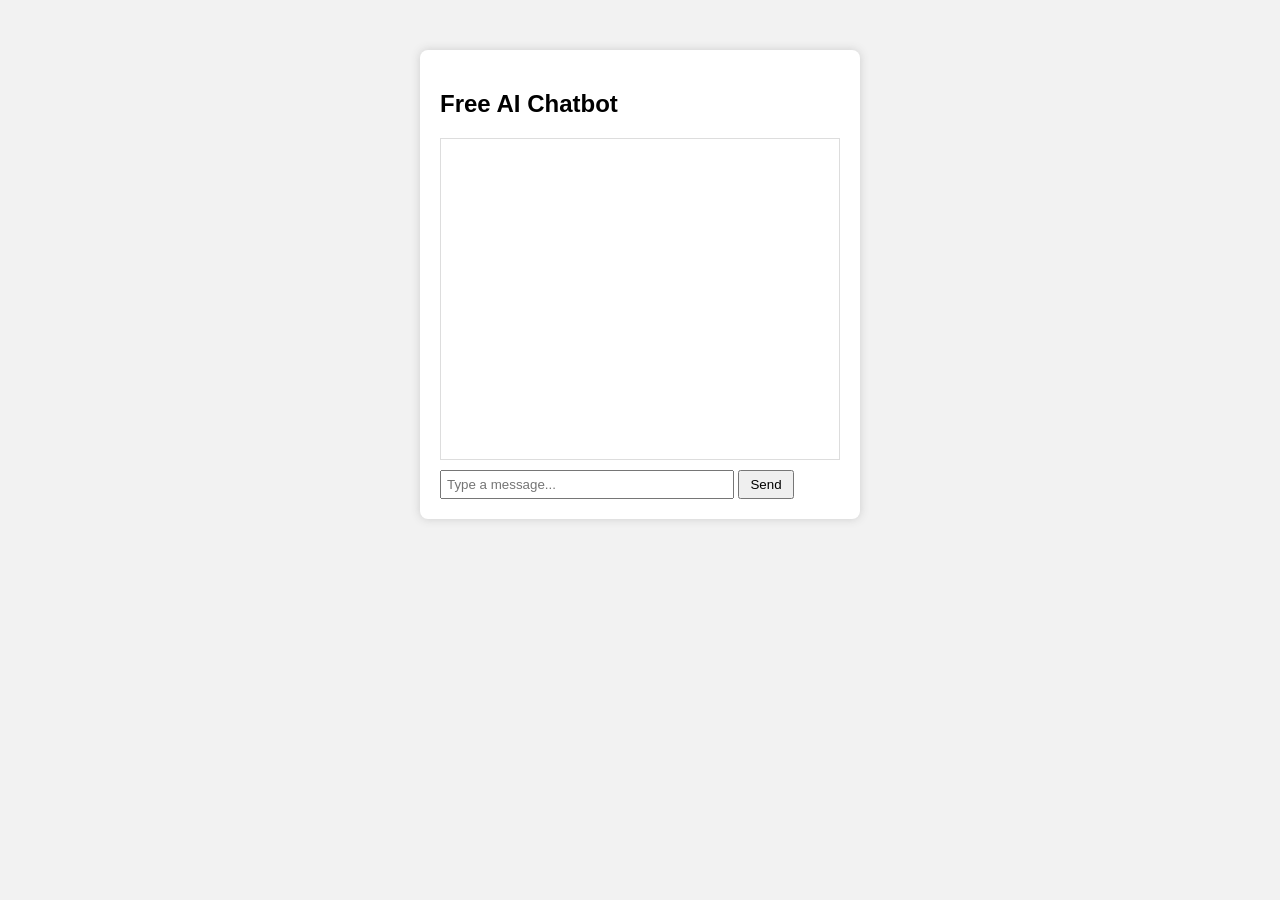
<file: index.html>
<!DOCTYPE html>
<html>
<head>
    <title>Free AI Chatbot</title>
    <link rel="stylesheet" href="/static/style.css">
</head>
<body>
    <div class="chat-container">
        <h2>Free AI Chatbot</h2>
        <div id="chat-box"></div>
        <input type="text" id="user-input" placeholder="Type a message..." />
        <button onclick="sendMessage()">Send</button>
    </div>

<script>
function sendMessage() {
    let userInput = document.getElementById("user-input").value;
    if (!userInput) return;
    
    document.getElementById("chat-box").innerHTML += "<div class='user-msg'><b>You:</b> " + userInput + "</div>";
    document.getElementById("user-input").value = "";

    fetch("/get", {
        method: "POST",
        headers: {"Content-Type": "application/x-www-form-urlencoded"},
        body: "msg=" + encodeURIComponent(userInput)
    })
    .then(response => response.json())
    .then(data => {
        document.getElementById("chat-box").innerHTML += "<div class='bot-msg'><b>Bot:</b> " + data.reply + "</div>";
    });
}
</script>
</body>
</html>
</file>
<file: static/style.css>
body {
    font-family: Arial, sans-serif;
    background: #f2f2f2;
}
.chat-container {
    width: 400px;
    margin: 50px auto;
    background: white;
    padding: 20px;
    border-radius: 8px;
    box-shadow: 0 0 10px #ccc;
}
#chat-box {
    height: 300px;
    overflow-y: auto;
    border: 1px solid #ddd;
    padding: 10px;
    margin-bottom: 10px;
}
.user-msg { text-align: right; color: blue; }
.bot-msg { text-align: left; color: green; }
input { width: 70%; padding: 5px; }
button { padding: 5px 10px; }
</file>
